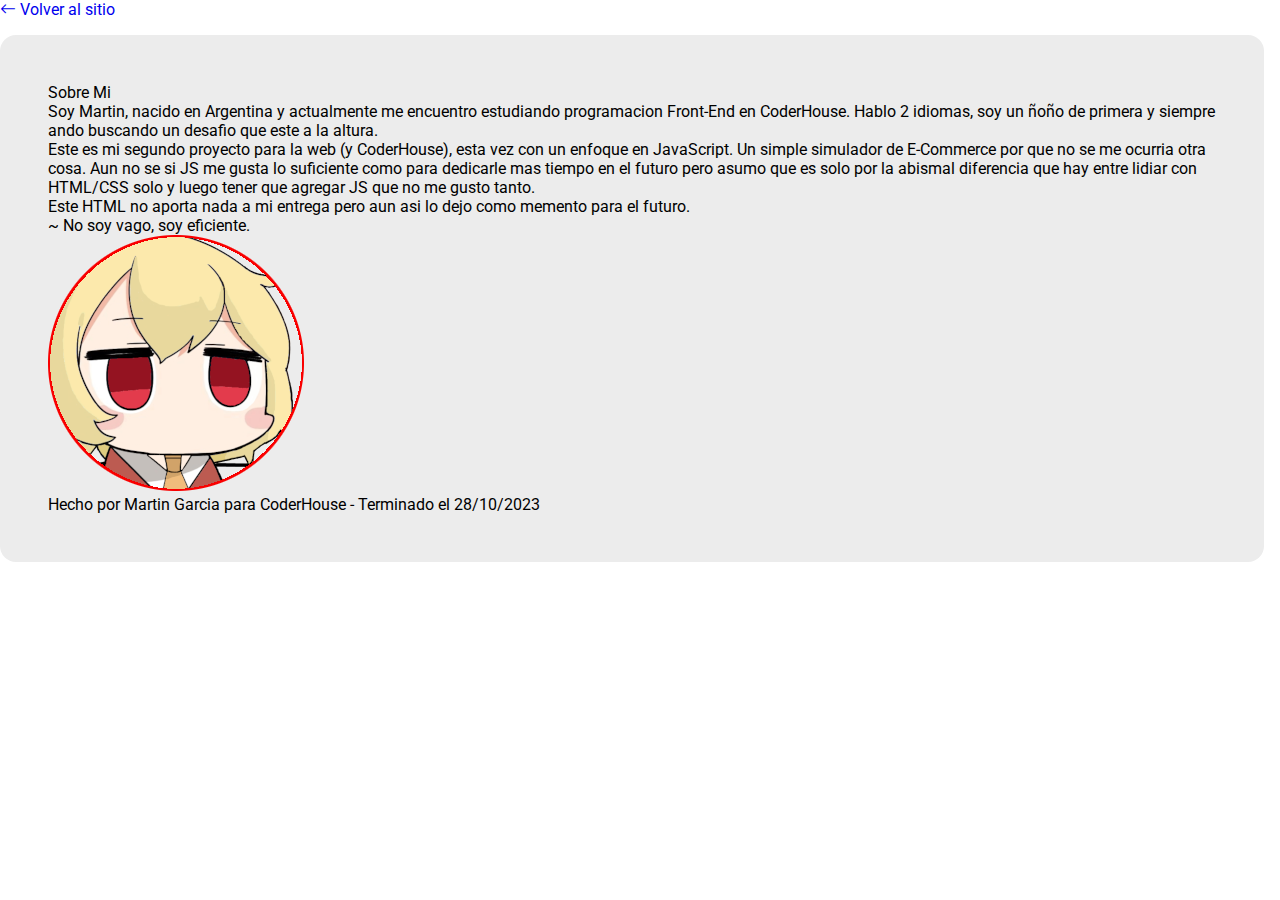
<file: about.html>
<!DOCTYPE html>
<html lang="es">
<head>
    <meta charset="UTF-8">
    <meta name="viewport" content="width=device-width, initial-scale=1.0">
    <title>Sobre Mi</title>
    <link rel="shortcut icon" href="./assets/rib.png" type="image/x-icon">
    
    <link rel="stylesheet" href="https://cdn.jsdelivr.net/npm/bootstrap-icons@1.11.1/font/bootstrap-icons.css">
    <link rel="stylesheet" href="./css/styles.css">
</head>
<body class="abtBG">

<section class="paginaAbout">

    <a class="volverAtras" href="./index.html"><i class="bi bi-arrow-left"></i> Volver al sitio</a>
    
    <main class="gridAbt">
        <div class="extraInfo">
            <p class="tituloAbt">Sobre Mi</p>
    
            <p class="abtMe">Soy Martin, nacido en Argentina y actualmente me encuentro estudiando programacion Front-End en CoderHouse. Hablo 2 idiomas, soy un ñoño de primera y siempre ando buscando un desafio que este a la altura.</p>
    
            <p class="abtMe">Este es mi segundo proyecto para la web (y CoderHouse), esta vez con un enfoque en JavaScript. Un simple simulador de E-Commerce por que no se me ocurria otra cosa. Aun no se si JS me gusta lo suficiente como para dedicarle mas tiempo en el futuro pero asumo que es solo por la abismal diferencia que hay entre lidiar con HTML/CSS solo y luego tener que agregar JS que no me gusto tanto.</p>
    
            <p class="abtMe">Este HTML no aporta nada a mi entrega pero aun asi lo dejo como memento para el futuro.</p>
    
            <p class="abtMe laze">~ No soy vago, soy eficiente.</p>
        </div>
    
        <div class="lastmsg">
            <img class="ribb rotate-center" src="./assets/rib.png" alt="Rotating portrait of a videogame character">
            
            <p class="doneIn">Hecho por Martin Garcia para CoderHouse - Terminado el 28/10/2023</p>
        </div>
    </main>

</section>

</body>
</html>
</file>
<file: css/styles.css>
/*
Reset completo CSS
*/
@import url('https://fonts.googleapis.com/css2?family=Roboto:wght@300;400;500;700;900&display=swap');

:root {
    --clr-main: #19191f;
    --clr-main-light: #0EB1D2;
    --clr-white: #ececec;
    --clr-gray: #e2e2e2;
}

* {
    margin: 0;
    padding: 0;
    box-sizing: border-box;
    font-family: 'Roboto', sans-serif;
}

h1, h2, h3, h4, h5, h6, p, a, input, textarea, ul {
    margin: 0;
    padding: 0;
}

ul {
    list-style-type: none;
}

a {
    text-decoration: none;
}

/* ------------------------------------------------------------- */

.contenedor {
    display: grid;
    grid-template-columns: 1fr 4fr;
    background-color: var(--clr-main);
}

aside {
    padding: 2rem;
    padding-right: 0;
    color: var(--clr-white);
    position: sticky;
    top: 0;
    height: 100vh;
    display: flex;
    flex-direction: column;
    justify-content: space-between;
}

.logo {
    font-weight: 400;
    font-size: 1.3rem;
    color: var(--clr-main-light);
}

.menu {
    display: flex;
    flex-direction: column;
    gap: 0.5rem;
}

.botonMenu {
    background-color: transparent;
    border: 0;
    color: var(--clr-white);
    cursor: pointer;
    display: flex;
    align-items: center;
    gap: 1rem;
    font-weight: 600;
    padding: 1rem;
    font-size: 0.85rem;
    width: 80%;
}

.botonMenu:hover {
    background-color: var(--clr-main-light);
    transition: background-color 0.2s, color 0.2s;
}

.botonMenu.active {
    background-color: var(--clr-main-light);
    color: var(--clr-main);
    position: relative;
}

.botonCarrito {
    margin-top: 2rem;
}

.numeroCarrito {
    background-color: var(--clr-white);
    color: var(--clr-main);
    padding: 0.15rem 0.25rem;
    border-radius: 0.25rem;
}

.textoFooter {
    color: var(--clr-main-light);
    font-size: 0.85rem;
    width: 80%;
}

main {
    background-color: var(--clr-white);
    margin: 1rem;
    margin-left: 0;
    border-radius: 1rem;
    padding: 3rem;
}

.tituloPrincipal {
    color: var(--clr-main);
    margin-bottom: 2rem;
}

.contenedorProductos {
    display: grid;
    grid-template-columns: repeat(4, 1fr);
    gap: 1rem;
}

.productoImagen {
    max-width: 100%;
    border-radius: 1rem;
}

.productoDetalles {
    background-color: var(--clr-main);
    color: var(--clr-main-light);
    padding: 0.5rem;
    border-radius: 1rem;
    margin-top: -2rem;
    position: relative;
    display: flex;
    flex-direction: column;
    gap: 0.25rem;
}

.productoTitulo {
    font-size: 1rem;
}

.productoAgregar {
    border: 0;
    background-color: var(--clr-white);
    color: var(--clr-main);
    padding: 0.4rem;
    text-transform: uppercase;
    border-radius: 2rem;
    cursor: pointer;
    border: 2px solid var(--clr-white);
    transition: background-color 0.2s, color 0.2s;
}

.productoAgregar:hover {
    background-color: var(--clr-main-light);
    color: var(--clr-main);
}

.productoAgregar:active { 
    box-shadow: 7px 6px 28px 1px rgba(0, 0, 0, 0.24); 
    transform: translateY(3px); 
}

/******************* CARRITO *******************/

.contenedorCarrito {
    display: flex;
    flex-direction: column;
    gap: 1.5rem;
}

.carritoVacio, 
.carritoAccionesComprado {
    color: var(--clr-main);
}

.carritoAccionesComprar:hover {
    background-color: var(--clr-main);
    transition: background-color 0.2s, color 0.2s;
}

.carritoProductos {
    display: flex;
    flex-direction: column;
    gap: 1rem;
}

.carritoProducto {
    display: flex;
    justify-content: space-between;
    align-items: center;
    background-color: var(--clr-gray);
    color: var(--clr-main);
    padding: 0.5rem;
    padding-right: 1.5rem;
    border-radius: 1rem;
}

.carritoProducto small {
    font-size: 0.75rem; 
}

.carritoProductoEliminar {
    border: 0;
    background-color: transparent;
    color: red;
    cursor: pointer;
}

.carritoProductoImagen {
    width: 4rem;
    border-radius: 1rem;
}

.carritoAcciones {
    display: flex;
    justify-content: space-between;
}

.carritoAccionesVaciar {
    border: 0;
    background-color: var(--clr-gray);
    padding: 1rem;
    border-radius: 1rem;
    color: red;
    text-transform: uppercase;
    cursor: pointer;
}

.carritoAccionesVaciar:hover {
    background-color: var(--clr-main);
    transition: background-color 0.2s, color 0.2s;
} 

.carritoAccionesDerecha {
    display: flex;
}

.carritoAccionesTotal {
    display: flex;
    background-color: var(--clr-gray);
    padding: 1rem;
    color: var(--clr-main);
    text-transform: uppercase;
    border-top-left-radius: 1rem;
    border-bottom-left-radius: 1rem;
    gap: 1rem;
}

.carritoAccionesComprar {
    border: 0;
    background-color: var(--clr-main-light);
    padding: 1rem;
    color: var(--clr-white);
    text-transform: uppercase;
    cursor: pointer;
    border-top-right-radius: 1rem;
    border-bottom-right-radius: 1rem;
}

.disabled {
    display: none;
}

.headerMobile {
    display: none;
}

.cerrarMenu {
    display: none;
}

/******************* MEDIA QUERIES  *******************/

@media screen and (max-width: 850px) {

    .contenedorProductos {
        grid-template-columns: 1fr 1fr 1fr;
    }
}

@media screen and (max-width: 675px) {

    .contenedorProductos {
        grid-template-columns: 1fr 1fr;
    }
}

@media screen and (max-width: 600px) {

    .contenedor {
        display: flex;
        flex-direction: column;
        min-height: 100vh;
    }

    aside {
        position: fixed;
        z-index: 9;
        background-color: var(--clr-main);
        left: 0;
        box-shadow: 0 0 0 100vmax rgba(0, 0, 0, 0.75);
        transform: translateX(-100%);
        opacity: 0;
        visibility: hidden;
        transition: 0.2s;
    }

    .asideVisible {
        transform: translateX(0);
        opacity: 1;
        visibility: visible;
    }

    .botonMenu.active::before,
    .botonMenu.active::after {
        display: none;
    }

    main {
        margin: 1rem;
        margin-top: 0;
        padding: 2rem;
    }

    .contenedorProductos {
        grid-template-columns: 1fr 1fr;
    }

    .headerMobile {
        display: flex;
        padding: 1rem;
        justify-content: space-between;
        align-items: center;
    }

    .headerMobile .logo {
        color: var(--clr-main-light);
    }

    .abrirMenu,
    .cerrarMenu {
        background-color: transparent;
        color: var(--clr-gray);
        border: 0;
        font-size: 2rem;
        cursor: pointer;
    }

    .cerrarMenu {
        display: block;
        position: absolute;
        top: 1rem;
        right: 1rem;
    }

    /* Carrito mediaQuery */

    .carritoProducto {
        gap: 1rem;
        flex-wrap: wrap;
        justify-content: flex-start;
        padding: 0.5rem;
    }

    .carritoProductoSubtotal{
        display: none;
    }

    .carritoAcciones {
        flex-wrap: wrap;
        row-gap: 1rem;
    }
}

@media screen and (max-width: 400px) {

    .contenedorProductos {
        grid-template-columns: 1fr;
    }
}
</file>
